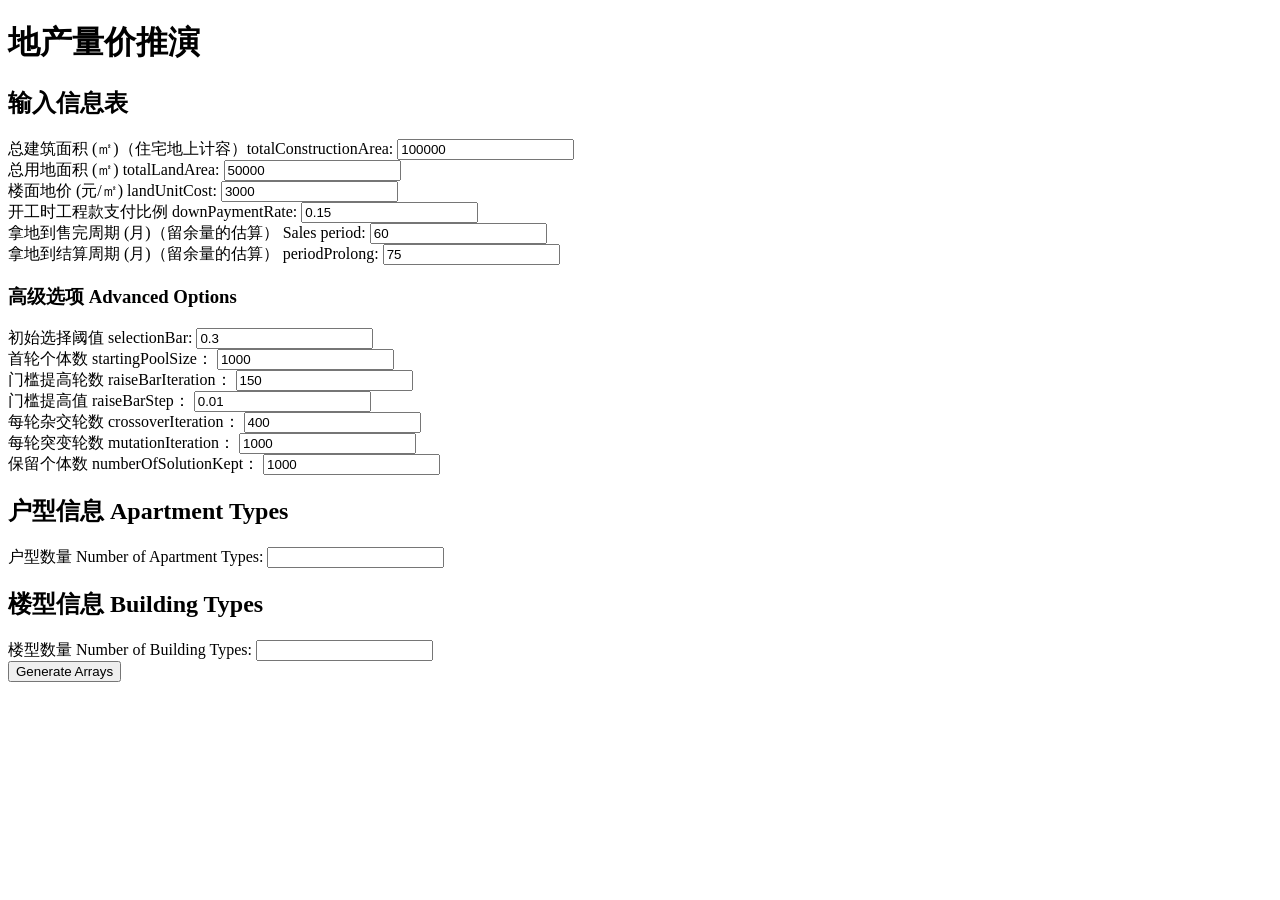
<file: reference_materials/realEstateOptimizer2-main/index.html>
<!DOCTYPE html>
<html lang="en">
<head>
    <meta charset="UTF-8">
    <meta name="viewport" content="width=device-width, initial-scale=1.0">
    <title>Apartment and Building Types</title>
</head>
<body>
    <h1> 地产量价推演 </h1>
    <h2> 输入信息表 </h2>
    <label for="totalConstructionArea"> 总建筑面积 (㎡)（住宅地上计容）totalConstructionArea:</label>
    <input type="number" id="totalConstructionArea" value="100000" required><br>

    <label for="totalLandArea"> 总用地面积 (㎡) totalLandArea:</label>
    <input type="number" id="totalLandArea" value=50000 required><br>

    <label for="landUnitCost"> 楼面地价 (元/㎡) landUnitCost:</label>
    <input type="number" id="landUnitCost" value=3000 required><br>

    <label for="downPaymentRate"> 开工时工程款支付比例 downPaymentRate:</label>
    <input type="number" id="downPaymentRate" value=0.15 step = 0.01 required><br>

    <label for="period"> 拿地到售完周期 (月)（留余量的估算） Sales period:</label>
    <input type="number" id="period" value=60 required><br>

    <label for="periodProlong"> 拿地到结算周期 (月)（留余量的估算） periodProlong:</label>
    <input type="number" id="periodProlong" value=75 required><br>

    <h3>高级选项 Advanced Options </h3>
    <label for="selectionBar"> 初始选择阈值 selectionBar:</label>
    <input type="number" id="selectionBar" value=0.3 required><br>

    <label for="startingPoolSize"> 首轮个体数 startingPoolSize：</label>
    <input type="number" id="startingPoolSize" value=1000 required><br>

    <label for="raiseBarIteration"> 门槛提高轮数 raiseBarIteration： </label>
    <input type="number" id="raiseBarIteration" value=150 required><br>

    <label for="raiseBarStep"> 门槛提高值 raiseBarStep： </label>
    <input type="number" id="raiseBarStep" value=0.01 required><br>

    <label for="crossoverIteration"> 每轮杂交轮数 crossoverIteration： </label>
    <input type="number" id="crossoverIteration" value=400 required><br>

    <label for="mutationIteration"> 每轮突变轮数 mutationIteration： </label>
    <input type="number" id="mutationIteration" value=1000 required><br>

    <!-- numberOfSolutionKept -->
    <label for="numberOfSolutionKept"> 保留个体数 numberOfSolutionKept： </label>
    <input type="number" id="numberOfSolutionKept" value=1000 required><br>

    <h2>户型信息 Apartment Types</h2>
    <label for="numAptTypes">户型数量 Number of Apartment Types:</label>
    <input type="number" id="numAptTypes" required><br>

    <div id="aptTypesInputs"></div>

    <h2>楼型信息 Building Types</h2>
    <label for="numBuildingTypes">楼型数量 Number of Building Types:</label>
    <input type="number" id="numBuildingTypes" required><br>
    <div id="buildingTypesInputs"></div>

    <button id="generate">Generate Arrays</button>
    <pre id="output" style="display:none;"></pre>

    <script>
        const totalConstructionArea = parseFloat(document.getElementById("totalConstructionArea").value);


        const totalLandArea = parseFloat(document.getElementById("totalLandArea").value);
        const landUnitCost = parseFloat(document.getElementById("landUnitCost").value);

        const downPaymentRate = parseFloat(document.getElementById("downPaymentRate").value);
        const periodProlong  = parseInt(document.getElementById("periodProlong").value);
        const period = parseInt(document.getElementById("period").value);

        const selectionBar = parseFloat(document.getElementById("selectionBar").value);
        const startingPoolSize = parseInt(document.getElementById("startingPoolSize").value);
        const raiseBarIteration = parseInt(document.getElementById("raiseBarIteration").value);
        const raiseBarStep = parseFloat(document.getElementById("raiseBarStep").value);
        const crossoverIteration = parseInt(document.getElementById("crossoverIteration").value);
        const mutationIteration = parseInt(document.getElementById("mutationIteration").value);
        const numberOfSolutionKept = parseInt(document.getElementById("numberOfSolutionKept").value);
        
        //doms
        const numAptTypes = document.getElementById("numAptTypes");
        const aptTypesInputs = document.getElementById("aptTypesInputs");
        const numBuildingTypes = document.getElementById("numBuildingTypes");
        const buildingTypesInputs = document.getElementById("buildingTypesInputs");
        const generate = document.getElementById("generate");
        const output = document.getElementById("output");
        let maxBuilding;

        const landPrice = totalConstructionArea * landUnitCost;
      
        let aptTypes = [];
        let buildingTypes = [];
        

        numAptTypes.addEventListener("input", () => {
            aptTypesInputs.innerHTML = "";
            const n = parseInt(numAptTypes.value);

            for (let i = 0; i < n; i++) {
                aptTypesInputs.innerHTML += `
                <div>
                    <h3> 户型 Apartment Type ${i + 1}</h3>
                    <label for="area_${i}" >户型面积 Area:</label>
                    <input type="number" id="area_${i}" value=100  required><br>
                    
                    <label for="constructionUnitCost_${i}">地价外单方成本 Construction Unit Cost:</label>
                    <input type="number" id="constructionUnitCost_${i}" value=5000 required><br>
                    
                    <label for="lowPrice_${i}">低价走量价格 Low Price:</label>
                    <input type="number" id="lowPrice_${i}" value=9000 required><br>
                    
                    <label for="lowPace_${i}">低价走量价格下月速度 Low Pace:</label>
                    <input type="number" id="lowPace_${i}" value=50 required><br>
                    
                    <label for="highPrice_${i}">利润导向的价格 High Price:</label>
                    <input type="number" id="highPrice_${i}" value=10000 required><br>
                    
                    <label for="highPace_${i}">利润导向的价格下月流速 High Pace:</label>
                    <input type="number" id="highPace_${i}" value=15 required><br>
                </div>
                `;
            }
        });

        numBuildingTypes.addEventListener("input", () => {
            buildingTypesInputs.innerHTML = "";
            const n = parseInt(numBuildingTypes.value);
            const aptCount = parseInt(numAptTypes.value);

            for (let i = 0; i < n; i++) {
                buildingTypesInputs.innerHTML += `
                <div>
                    <h3> 楼型 Building Type ${i + 1}</h3>
                `;
                
                for (let j = 0; j < aptCount; j++) {
                    buildingTypesInputs.innerHTML += `
                    <label for="buildingType_${i}_apt_${j}"> ${
                        window['area_' + j].value} ㎡ 户型数量 Number of Apartment Type:</label>
                    <input type="number" id="buildingType_${i}_apt_${j}" required><br>
                    `;
                }
                buildingTypesInputs.innerHTML += `</div>`;
            }
        });

        generate.addEventListener("click", () => {
            const n = parseInt(numAptTypes.value);
            const m = parseInt(numBuildingTypes.value);

            aptTypes = [];
            for (let i = 0; i < n; i++) {
                aptTypes.push({
                    area: parseFloat(document.getElementById(`area_${i}`).value),
                    constructionUnitCost: parseFloat(document.getElementById(`constructionUnitCost_${i}`).value),
                    lowPrice: parseFloat(document.getElementById(`lowPrice_${i}`).value),
                    lowPace: parseFloat(document.getElementById(`lowPace_${i}`).value),
                    highPrice: parseFloat(document.getElementById(`highPrice_${i}`).value),
                    highPace: parseFloat(document.getElementById(`highPace_${i}`).value)
                });
            }

            buildingTypes = [];
            for (let i = 0; i < m; i++) {
                const buildingType = [];
                for (let j = 0; j < n; j++) {
                    buildingType.push(parseInt(document.getElementById(`buildingType_${i}_apt_${j}`).value));
                }
                buildingTypes.push(buildingType);
            }
            let numberOfBuildingType = buildingTypes.length;

            output.style.display = "block";
            output.textContent = `const aptTypes = ${JSON.stringify(aptTypes, null, 2)};\n\nconst buildingTypes = ${JSON.stringify(buildingTypes, null, 2)};`;

            //calculate building type total area
        let buildingMinArea = 999999;
        for (let i =0; i < buildingTypes.length; i++){
            let buildingArea = 0;
            for (let j = 0; j < buildingTypes[i].length; j++){
                buildingArea += buildingTypes[i][j] * aptTypes[j].area;
            }
            if (buildingArea < buildingMinArea){
                buildingMinArea = buildingArea;
            }
        }
        maxBuilding = Math.floor(totalConstructionArea / buildingMinArea + 0.999);
        process();

        });
        function process(){
            console.log('starting');
            for(let i = 0; i < startingPoolSize; i++){
            generateRandomSolution();
            }
            //from solutions, choose random parents
  
            for(let i = 0; i < raiseBarIteration; i++){
                for(let j = 0; j < crossoverIteration; j++){
                    let crossovered = crossover(solutions[Math.floor(Math.random() * solutions.length)], solutions[Math.floor(Math.random() * solutions.length)]);
                    calculateFitness(crossovered);
                }
                //perform mutation
                for(let k = 0; k < mutationIteration; k++){
                let mutatedSolution = mutate(solutions[Math.floor(Math.random() * solutions.length)].slice());
                calculateFitness(mutatedSolution);
    
                // solutions.push()
                }
                selectionBar += raiseBarStep
                for (let solutionC of solutions){
                    calculateFitness(solutionC);
                }
                console.log(solutions.length);
                if (solutions.length < numberOfSolutionKept) {
                    for (let j = 0; j < solutions.length; j++){
                        console.log(solutions[j]);
                    }
                }
            }
        }
  
        function mutate(solutionX) {
            console.log('mutating');
            let randomIndex = Math.floor(Math.random() * maxBuilding) * 2;
            let randomIndex2 = Math.floor(Math.random() * aptTypes.length * 2);
            solutionX[0][randomIndex] = (solutionX[0][randomIndex] + 1) % buildingTypes.length;
            solutionX[1][randomIndex2] = (solutionX[1][randomIndex2] + 1) % periodProlong;
            return solutionX;
        }

        
        function crossover(parent1, parent2) {
            console.log('crossing');
            const crossoverPoint0 = Math.floor(Math.random() * parent1[0].length);
            const crossoverPoint1 = Math.floor(Math.random() * parent1[1].length);
            const offspring = [parent1[0].slice(0, crossoverPoint0).concat(parent2[0].slice(crossoverPoint0)),parent1[1].slice(0, crossoverPoint1).concat(parent2[1].slice(crossoverPoint1))]
            return offspring;
            }
            
        function generateRandomSolution()
        {
            //initial building event, type and month 
            let solution = [[],[],0,0];
            for(let i = 0; i < maxBuilding; i++)
            {
                solution[0].push( Math.floor(Math.random() * numberOfBuildingType), Math.floor(Math.random() * period))
            }
            //price rasing event
            for(let i = 0; i < aptTypes.length; i++) 
            {
                solution[1].push(Math.floor(Math.random() * periodProlong))
            }
            // console.log(solution);
            calculateFitness(solution);
        }
            
        function calculateFitness(solution) {
            // Calculate the fitness of the given solution (IRR)
            // add stock
            let sheet = new Sheet();
            
            //pay land price
            sheet.expenses[0] += landPrice;
            let accumulatedArea = 0;
            let areaLeft = totalConstructionArea;
            
            // 
            for (let i = 0; i < maxBuilding; i++)
            {
                    let buildingType = solution[0][i*2];
                    let startMonth = solution[0][i*2+1];
                    // add buildings
                    sheet.buildingTypes[buildingType][startMonth] +=  1;
                
                    // add area and test if there is area left
                    //building area
                    let buildingArea = 0;
                    let buildingCost = 0;

                    for (let j = 0; j < aptTypes.length; j++) {
                    buildingArea += buildingTypes[buildingType][j] * aptTypes[j].area;
                    buildingCost += buildingTypes[buildingType][j] * aptTypes[j].area * aptTypes[j].constructionUnitCost;
                    }

                    areaLeft = totalConstructionArea - accumulatedArea;
                    if (buildingArea < areaLeft) {
                    accumulatedArea += buildingArea;

                    // add apartments
                    for (let j = 0; j < aptTypes.length; j++) {
                        sheet.apartmentData[j].stock[startMonth] += buildingTypes[buildingType][j];
                    }

                    // add cost
                    let expense = 0;
                    sheet.expenses[startMonth] += buildingCost * downPaymentRate;
                    expense += buildingCost * downPaymentRate;
                    let monthNumber = startMonth;
                    while (expense < buildingCost) {
                        monthNumber += 1;
                        sheet.expenses[monthNumber] += Math.min(buildingCost * 0.03, buildingCost - expense);
                        expense += Math.min(buildingCost * 0.03, buildingCost - expense);
                    }
        
                } else { 
                    // if not enough for a whole building, it will reduce to a rate
                        let rate = areaLeft / buildingArea;

                        // Update building area and building cost according to the rate
                        buildingArea *= rate;
                        buildingCost *= rate;
                        
                        // add apartments with rate
                        for (let j = 0; j < aptTypes.length; j++) {
                            sheet.apartmentData[j].stock[startMonth] += Math.floor(buildingTypes[buildingType][j] * rate);
                        }     
                }
                // update price and sales cap
            for (let j = 0; j < aptTypes.length; j++) {
                sheet.apartmentData[j].price.fill(aptTypes[j].highPrice, solution[1][j]);
                sheet.apartmentData[j].salesCap.fill(aptTypes[j].highPace, solution[1][j]);
            }
            }
        
            // month by month stock and sales changes
            for (let j = 0; j < periodProlong; j++) {
            for (let i = 0; i < aptTypes.length; i++) {
                let aptData = sheet.apartmentData[i];
        
                aptData.stock[j + 1] = aptData.stock[j] - aptData.sales[j];
                aptData.sales[j] = Math.min(aptData.salesCap[j], aptData.stock[j]);
                sheet.revenues[j] += aptData.price[j] * aptData.sales[j] * aptTypes[i].area;
                sheet.totalSales[j] += aptData.sales[j];
            }       
                    
            //cashFlow
            sheet.cashFlows[j] = sheet.revenues[j] - sheet.expenses[j];

            sheet.accumulatedCashFlow[j] = (sheet.accumulatedCashFlow[j - 1]) + sheet.cashFlows[j] || sheet.cashFlows[j];
            if (j > 0) {
            sheet.accumulatedSale[j] = sheet.accumulatedSale[j - 1] + sheet.totalSales[j];
            } else {
            sheet.accumulatedSale[j] = sheet.totalSales[j];
            }
        }

        //calculate GPR and IRR
        let grossProfitRate = GrossProfitRate(sheet.revenues, sheet.expenses);
        solution[2] = grossProfitRate;
        let monthlyIRR = IRR(sheet.cashFlows);
        let yearlyIRR = convertMonthlyToYearlyIRR(monthlyIRR);
        solution[3] = yearlyIRR;

        if (grossProfitRate + yearlyIRR > selectionBar && grossProfitRate > 0.12 + selectionBar / 30) {
            if (!solutions.includes(solution)) {
            solutions.push(solution);
            console.log('Bar: ', selectionBar, 'Length: ', solutions.length, grossProfitRate, yearlyIRR, grossProfitRate + yearlyIRR, solution, sheet);
            }
        } else {
            removeElementFromArray(solutions, solution);
        }
        }

        function IRR(cashFlows, guess = 0.02) {
            const maxIterations = 400;
            const tolerance = 1e-4;
            
            function NPV(rate) {
                let npv = 0;
                for (let i = 0; i < cashFlows.length; i++) {
                npv += cashFlows[i] / Math.pow(1 + rate, i);
                }
                return npv;
            }
            
            let rate = guess;
            for (let i = 0; i < maxIterations; i++) {
                const npv = NPV(rate);
                if (Math.abs(npv) < tolerance) {
                return rate;
                }
            
                const npvNext = NPV(rate + tolerance);
                rate = rate - npv / (npvNext - npv) * tolerance;
            }
        }
            
        function GrossProfitRate(revenues, expenses) {
            const totalRevenue = revenues.reduce((total, current) => total + current, 0);
            const totalExpenses = expenses.reduce((total, current) => total + current, 0);
            
            return (totalRevenue - totalExpenses) / totalRevenue;
        }
            
        function convertMonthlyToYearlyIRR(monthlyIRR) {
            const yearlyIRR = Math.pow(1 + monthlyIRR, 12) - 1;
            return yearlyIRR;
        }
        
        function removeElementFromArray(array, element) {
            const index = array.indexOf(element);
            
            if (index !== -1) {
                array.splice(index, 1);
            }
        }
    </script>
    <script  src="./classes2.js"></script>
</body>
</html>
</file>
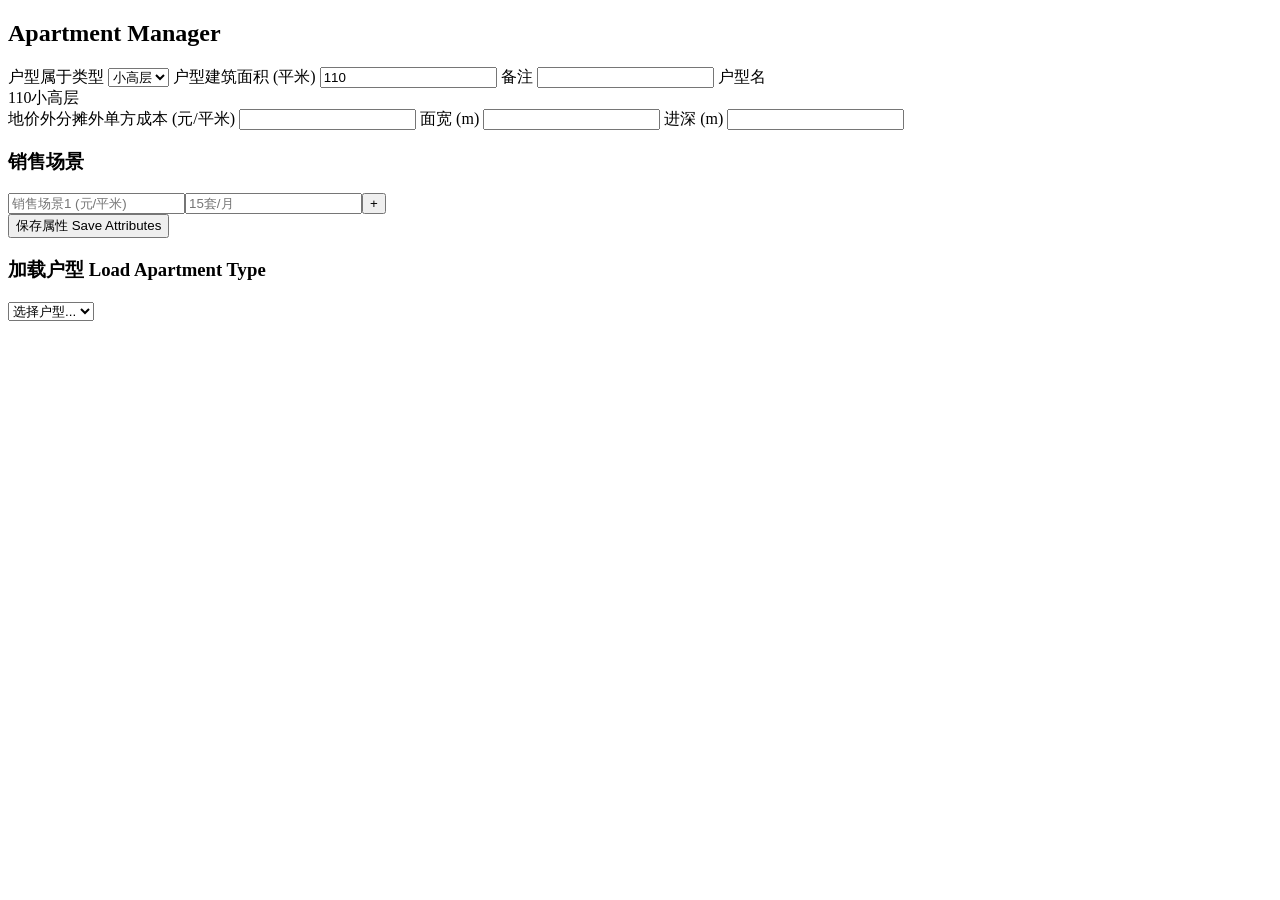
<file: apartment_manager.html>
<!DOCTYPE html>
<html>
  <head>
    <meta charset="UTF-8" />
    <link
      rel="stylesheet"
      type="text/css"
      href="file:///#{File.join(__dir__, 'style.css')}"
    />
    <script>
      var projectData = {
        apartmentTypes: [],
      };

      function updateApartmentTypeName() {
        var area = document.getElementById("apartment_type_area").value;
        var type = document.getElementById("apartment_in_building_type").value;
        var tag = document.getElementById("tag").value;
        document.getElementById("apartment_type_name").innerText =
          area + type + tag;
      }

      function validateInputs() {
        var area = document.getElementById("apartment_type_area").value;
        if (!area || isNaN(area) || area <= 0) {
          alert(
            "请填写有效的户型建筑面积 Please enter a valid apartment type area."
          );
          return false;
        }
        return true;
      }

      function saveApartmentType() {
        if (!validateInputs()) {
          return;
        }

        var apartmentData = {
          apartment_in_building_type: document.getElementById(
            "apartment_in_building_type"
          ).value,
          apartment_type_area: parseFloat(
            document.getElementById("apartment_type_area").value
          ),
          tag: document.getElementById("tag").value,
          apartment_type_name: document.getElementById("apartment_type_name")
            .innerText,
          external_cost_per_sqm: parseFloat(
            document.getElementById("external_cost_per_sqm").value
          ),
          width: parseFloat(document.getElementById("width").value),
          depth: parseFloat(document.getElementById("depth").value),
          pricing_scenes: [],
        };

        document.querySelectorAll(".pricing-scene").forEach(function (scene) {
          var price_per_sqm = parseFloat(
            scene.querySelector(".price_per_sqm").value
          );
          var units_per_month = parseInt(
            scene.querySelector(".units_per_month").value
          );
          apartmentData.pricing_scenes.push({
            price_per_sqm: price_per_sqm,
            units_per_month: units_per_month,
          });
        });

        var apartmentTypeName = apartmentData.apartment_type_name;
        projectData.apartmentTypes.push(apartmentData);
        saveProjectData();
      }

      function saveProjectData() {
        window.location =
          "skp:save_project_data@" + JSON.stringify(projectData);
      }

      function loadProjectData() {
        window.location = "skp:load_project_data";
      }

      function onProjectDataLoaded(data) {
        projectData = JSON.parse(data);
        // Populate dialog with projectData.apartmentTypes
      }

      function addPricingScene(price_per_sqm = "", units_per_month = "") {
        var container = document.getElementById("pricingScenesContainer");
        var index = container.children.length;
        var div = document.createElement("div");
        div.className = "pricing-scene";
        div.innerHTML =
          '<input class="price_per_sqm" type="text" value="' +
          price_per_sqm +
          '" placeholder="销售场景' +
          (index + 1) +
          ' (元/平米)">' +
          '<input class="units_per_month" type="text" value="' +
          units_per_month +
          '" placeholder="15套/月">' +
          '<button class="add" onclick="addPricingScene()">+</button>';
        if (index > 0) {
          var removeButton = document.createElement("button");
          removeButton.className = "remove";
          removeButton.innerText = "-";
          removeButton.onclick = function () {
            container.removeChild(div);
          };
          div.appendChild(removeButton);
        }
        container.appendChild(div);
      }

      window.onload = function () {
        document.getElementById("apartment_type_area").oninput =
          updateApartmentTypeName;
        document.getElementById("apartment_in_building_type").onchange =
          updateApartmentTypeName;
        document.getElementById("tag").oninput = updateApartmentTypeName;
        addPricingScene();
        loadProjectData();
      };
    </script>
  </head>
  <body>
    <h2>Apartment Manager</h2>
    <div class="form-section">
      <label for="apartment_in_building_type">户型属于类型</label>
      <select id="apartment_in_building_type">
        <option value="高层">高层</option>
        <option value="小高层" selected>小高层</option>
        <option value="洋房">洋房</option>
      </select>
      <label for="apartment_type_area">户型建筑面积 (平米)</label>
      <input type="number" id="apartment_type_area" value="110" />
      <label for="tag">备注</label>
      <input type="text" id="tag" value="" />
      <label for="apartment_type_name">户型名</label>
      <div id="apartment_type_name">110小高层</div>
    </div>
    <div class="form-section">
      <label for="external_cost_per_sqm">地价外分摊外单方成本 (元/平米)</label>
      <input type="number" id="external_cost_per_sqm" />
      <label for="width">面宽 (m)</label>
      <input type="number" id="width" />
      <label for="depth">进深 (m)</label>
      <input type="number" id="depth" />
    </div>
    <div class="form-section">
      <h3>销售场景</h3>
      <div id="pricingScenesContainer"></div>
      <button onclick="saveApartmentType()">保存属性 Save Attributes</button>
    </div>
    <div class="form-section">
      <h3>加载户型 Load Apartment Type</h3>
      <select id="savedApartmentTypes">
        <option value="">选择户型...</option>
      </select>
    </div>
  </body>
</html>
</file>
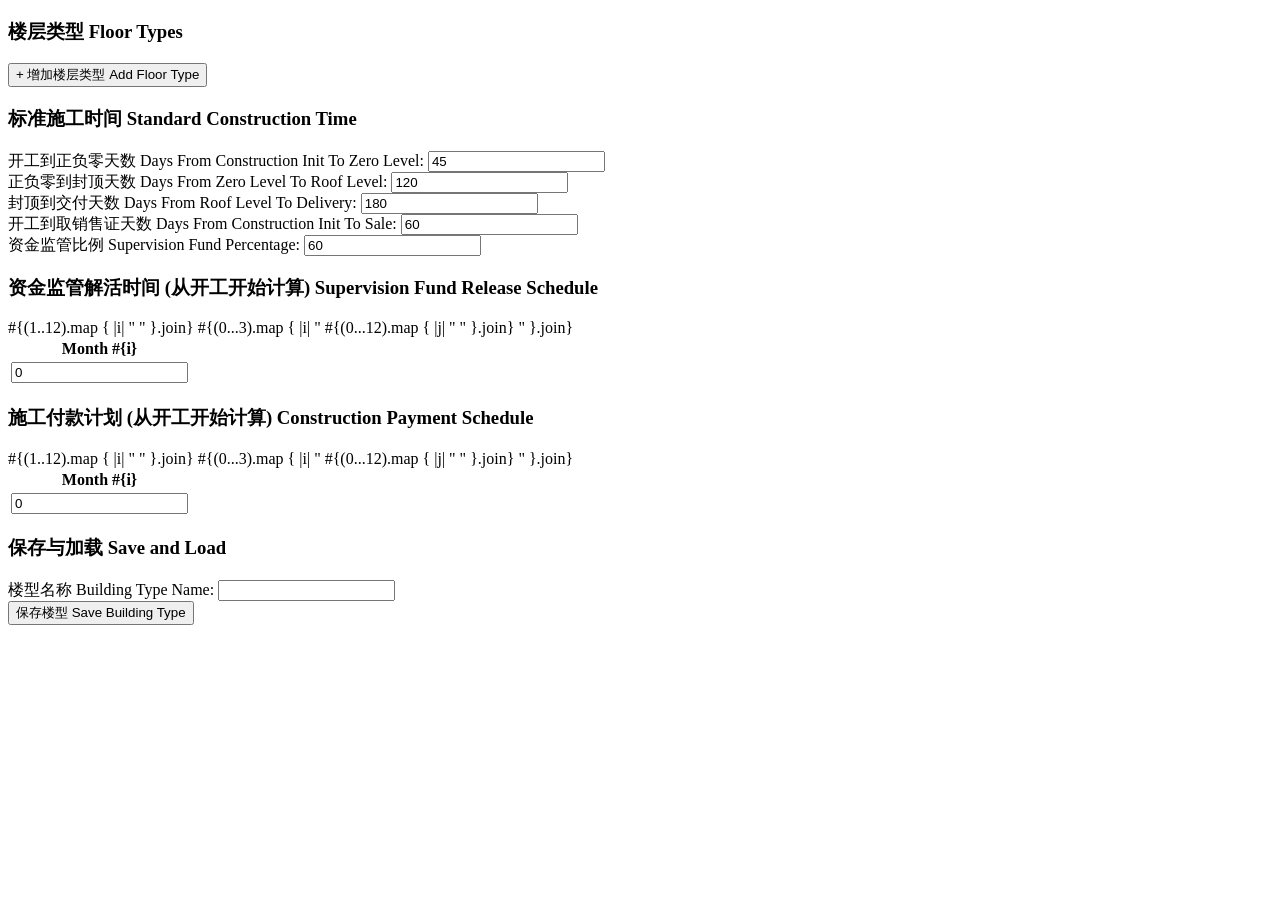
<file: building_generator.html>
<!DOCTYPE html>
<html>
  <head>
    <meta charset="UTF-8" />
    <link
      rel="stylesheet"
      type="text/css"
      href="file:///#{File.join(__dir__, 'style.css')}"
    />
    <script>
      var projectData = {
        buildingTypes: [],
        apartmentTypes: [],
      };

      function addFloorType() {
        var floorTypesContainer = document.getElementById(
          "floorTypesContainer"
        );
        var floorTypeIndex = floorTypesContainer.children.length;
        var floorTypeHtml =
          '<div class="form-section" id="floorType' +
          floorTypeIndex +
          '">' +
          "<h3>楼层类型 Floor Type " +
          (floorTypeIndex + 1) +
          "</h3>" +
          "<label>该楼层类型的数量 Number of Floors:</label>" +
          '<input type="number" id="numberFloors' +
          floorTypeIndex +
          '" value="1"><br>' +
          "<label>该楼层层高 Level Height (m):</label>" +
          '<input type="number" id="levelHeight' +
          floorTypeIndex +
          '" value="3" step="0.1"><br>' +
          "<label>该楼层包含户型 Apartment Types:</label>" +
          '<div id="apartmentTypesContainer' +
          floorTypeIndex +
          '">' +
          "<div>" +
          "<label>户型名称 Apartment Name:</label>" +
          '<select id="apartmentName' +
          floorTypeIndex +
          '_0">' +
          "</select>" +
          "<label>相对原点的平面位移 X Position:</label>" +
          '<input type="number" id="apartmentX' +
          floorTypeIndex +
          '_0" value="0" step="0.1">' +
          "<label>相对原点的平面位移 Y Position:</label>" +
          '<input type="number" id="apartmentY' +
          floorTypeIndex +
          '_0" value="0" step="0.1">' +
          '<button type="button" class="add" onclick="addApartmentType(' +
          floorTypeIndex +
          ')">+</button>' +
          '<button type="button" class="remove" onclick="removeApartmentType(' +
          floorTypeIndex +
          ', 0)">-</button>' +
          "</div>" +
          "</div>" +
          '<button type="button" class="add-btn" onclick="addApartmentType(' +
          floorTypeIndex +
          ')">+ 增加该楼层户型 Add Apartment Type</button>' +
          '<button type="button" class="remove-btn" onclick="removeFloorType(' +
          floorTypeIndex +
          ')">- 删除楼层类型 Remove Floor Type</button>' +
          "</div>";
        floorTypesContainer.insertAdjacentHTML("beforeend", floorTypeHtml);
        populateApartmentOptions(floorTypeIndex, 0);
      }

      function addApartmentType(floorTypeIndex) {
        var container = document.getElementById(
          "apartmentTypesContainer" + floorTypeIndex
        );
        var apartmentIndex = container.children.length;
        var apartmentHtml =
          "<div>" +
          "<label>户型名称 Apartment Name:</label>" +
          '<select id="apartmentName' +
          floorTypeIndex +
          "_" +
          apartmentIndex +
          '">' +
          "</select>" +
          "<label>相对原点的平面位移 X Position:</label>" +
          '<input type="number" id="apartmentX' +
          floorTypeIndex +
          "_" +
          apartmentIndex +
          '" value="0" step="0.1">' +
          "<label>相对原点的平面位移 Y Position:</label>" +
          '<input type="number" id="apartmentY' +
          floorTypeIndex +
          "_" +
          apartmentIndex +
          '" value="0" step="0.1">' +
          '<button type="button" class="remove" onclick="removeApartmentType(' +
          floorTypeIndex +
          ", " +
          apartmentIndex +
          ')">-</button>' +
          "</div>";
        container.insertAdjacentHTML("beforeend", apartmentHtml);
        populateApartmentOptions(floorTypeIndex, apartmentIndex);
      }

      function removeFloorType(floorTypeIndex) {
        var floorType = document.getElementById("floorType" + floorTypeIndex);
        floorType.parentNode.removeChild(floorType);
      }

      function removeApartmentType(floorTypeIndex, apartmentIndex) {
        var container = document.getElementById(
          "apartmentTypesContainer" + floorTypeIndex
        );
        var apartmentType = container.children[apartmentIndex];
        apartmentType.parentNode.removeChild(apartmentType);
      }

      function populateApartmentOptions(floorTypeIndex, apartmentIndex) {
        var select = document.getElementById(
          "apartmentName" + floorTypeIndex + "_" + apartmentIndex
        );
        window.location =
          "skp:populate_apartment_types@" +
          floorTypeIndex +
          "@" +
          apartmentIndex;
      }

      function submitForm() {
        console.log("submitForm called"); // Debugging statement
        var formData = { floorTypes: [] };

        var floorTypesContainer = document.getElementById(
          "floorTypesContainer"
        );
        for (var i = 0; i < floorTypesContainer.children.length; i++) {
          var floorTypeDiv = floorTypesContainer.children[i];
          var floorTypeIndex = floorTypeDiv.id.replace("floorType", "");

          var floorTypeData = {
            number: parseInt(
              document.getElementById("numberFloors" + floorTypeIndex).value
            ),
            levelHeight: parseFloat(
              document.getElementById("levelHeight" + floorTypeIndex).value
            ),
            apartmentTypes: [],
          };

          var apartmentTypesContainer = document.getElementById(
            "apartmentTypesContainer" + floorTypeIndex
          );
          for (var j = 0; j < apartmentTypesContainer.children.length; j++) {
            var apartmentTypeData = {
              name: document.getElementById(
                "apartmentName" + floorTypeIndex + "_" + j
              ).value,
              x: parseFloat(
                document.getElementById("apartmentX" + floorTypeIndex + "_" + j)
                  .value
              ),
              y: parseFloat(
                document.getElementById("apartmentY" + floorTypeIndex + "_" + j)
                  .value
              ),
            };
            floorTypeData.apartmentTypes.push(apartmentTypeData);
          }

          formData.floorTypes.push(floorTypeData);
        }

        formData.standardConstructionTime = {
          daysFromConstructionInitToZeroLevel: parseInt(
            document.getElementById("daysFromConstructionInitToZeroLevel").value
          ),
          daysFromZeroLevelToRoofLevel: parseInt(
            document.getElementById("daysFromZeroLevelToRoofLevel").value
          ),
          daysFromRoofLevelToDelivery: parseInt(
            document.getElementById("daysFromRoofLevelToDelivery").value
          ),
          daysFromConstructionInitToSale: parseInt(
            document.getElementById("daysFromConstructionInitToSale").value
          ),
          supervisionFundPercentage: parseFloat(
            document.getElementById("supervisionFundPercentage").value
          ),
        };

        formData.supervisionFundReleaseSchedule = [];
        formData.constructionPaymentSchedule = [];

        for (var k = 0; k < 36; k++) {
          formData.supervisionFundReleaseSchedule.push(
            parseFloat(
              document.getElementById("supervisionFundReleaseSchedule" + k)
                .value
            )
          );
          formData.constructionPaymentSchedule.push(
            parseFloat(
              document.getElementById("constructionPaymentSchedule" + k).value
            )
          );
        }

        var buildingName = document.getElementById("buildingTypeName").value;
        if (buildingName) {
          formData.name = buildingName;
          console.log("Submitting form with name: " + buildingName); // Debugging statement
          window.location = "skp:submit_form@" + JSON.stringify(formData);
        } else {
          alert("Please enter a building name.");
        }
      }

      function loadBuildingType(name) {
        console.log("Loading building type: " + name); // Debugging statement
        window.location = "skp:load_building_type@" + name;
      }

      function updateSavedBuildingTypes(buildingNames) {
        console.log("Updating saved building types: " + buildingNames); // Debugging statement
        var savedTypesContainer = document.getElementById(
          "savedTypesContainer"
        );
        savedTypesContainer.innerHTML = "";
        buildingNames.forEach(function (name) {
          var button = document.createElement("button");
          button.textContent = name;
          button.onclick = function () {
            loadBuildingType(name);
          };
          savedTypesContainer.appendChild(button);
        });
      }

      function onProjectDataLoaded(data) {
        projectData = JSON.parse(data);
        // Populate dialog with projectData.buildingTypes and projectData.apartmentTypes
      }

      window.onload = function () {
        console.log("Window loaded"); // Debugging statement
        loadProjectData();
      };
    </script>
  </head>
  <body>
    <div id="floorTypesContainer" class="form-section">
      <h3>楼层类型 Floor Types</h3>
    </div>
    <button type="button" onclick="addFloorType()" class="add-btn">
      + 增加楼层类型 Add Floor Type
    </button>

    <div class="form-section">
      <h3>标准施工时间 Standard Construction Time</h3>
      <label>开工到正负零天数 Days From Construction Init To Zero Level:</label>
      <input
        type="number"
        id="daysFromConstructionInitToZeroLevel"
        value="45"
      /><br />
      <label>正负零到封顶天数 Days From Zero Level To Roof Level:</label>
      <input
        type="number"
        id="daysFromZeroLevelToRoofLevel"
        value="120"
      /><br />
      <label>封顶到交付天数 Days From Roof Level To Delivery:</label>
      <input type="number" id="daysFromRoofLevelToDelivery" value="180" /><br />
      <label>开工到取销售证天数 Days From Construction Init To Sale:</label>
      <input
        type="number"
        id="daysFromConstructionInitToSale"
        value="60"
      /><br />
      <label>资金监管比例 Supervision Fund Percentage:</label>
      <input type="number" id="supervisionFundPercentage" value="60" /><br />
    </div>

    <div class="form-section">
      <h3>
        资金监管解活时间 (从开工开始计算) Supervision Fund Release Schedule
      </h3>
      <table>
        <tr>
          #{(1..12).map { |i| "
          <th>Month #{i}</th>
          " }.join}
        </tr>
        #{(0...3).map { |i| "
        <tr>
          #{(0...12).map { |j| "
          <td>
            <input
              type="number"
              id="supervisionFundReleaseSchedule#{i * 12 + j}"
              value="0"
              step="0.01"
            />
          </td>
          " }.join}
        </tr>
        " }.join}
      </table>
    </div>

    <div class="form-section">
      <h3>施工付款计划 (从开工开始计算) Construction Payment Schedule</h3>
      <table>
        <tr>
          #{(1..12).map { |i| "
          <th>Month #{i}</th>
          " }.join}
        </tr>
        #{(0...3).map { |i| "
        <tr>
          #{(0...12).map { |j| "
          <td>
            <input
              type="number"
              id="constructionPaymentSchedule#{i * 12 + j}"
              value="0"
              step="0.01"
            />
          </td>
          " }.join}
        </tr>
        " }.join}
      </table>
    </div>

    <div class="form-section">
      <h3>保存与加载 Save and Load</h3>
      <label>楼型名称 Building Type Name:</label>
      <input type="text" id="buildingTypeName" name="buildingTypeName" /><br />
      <button type="button" onclick="submitForm()">
        保存楼型 Save Building Type
      </button>
      <div id="savedTypesContainer"></div>
    </div>
  </body>
</html>
</file>
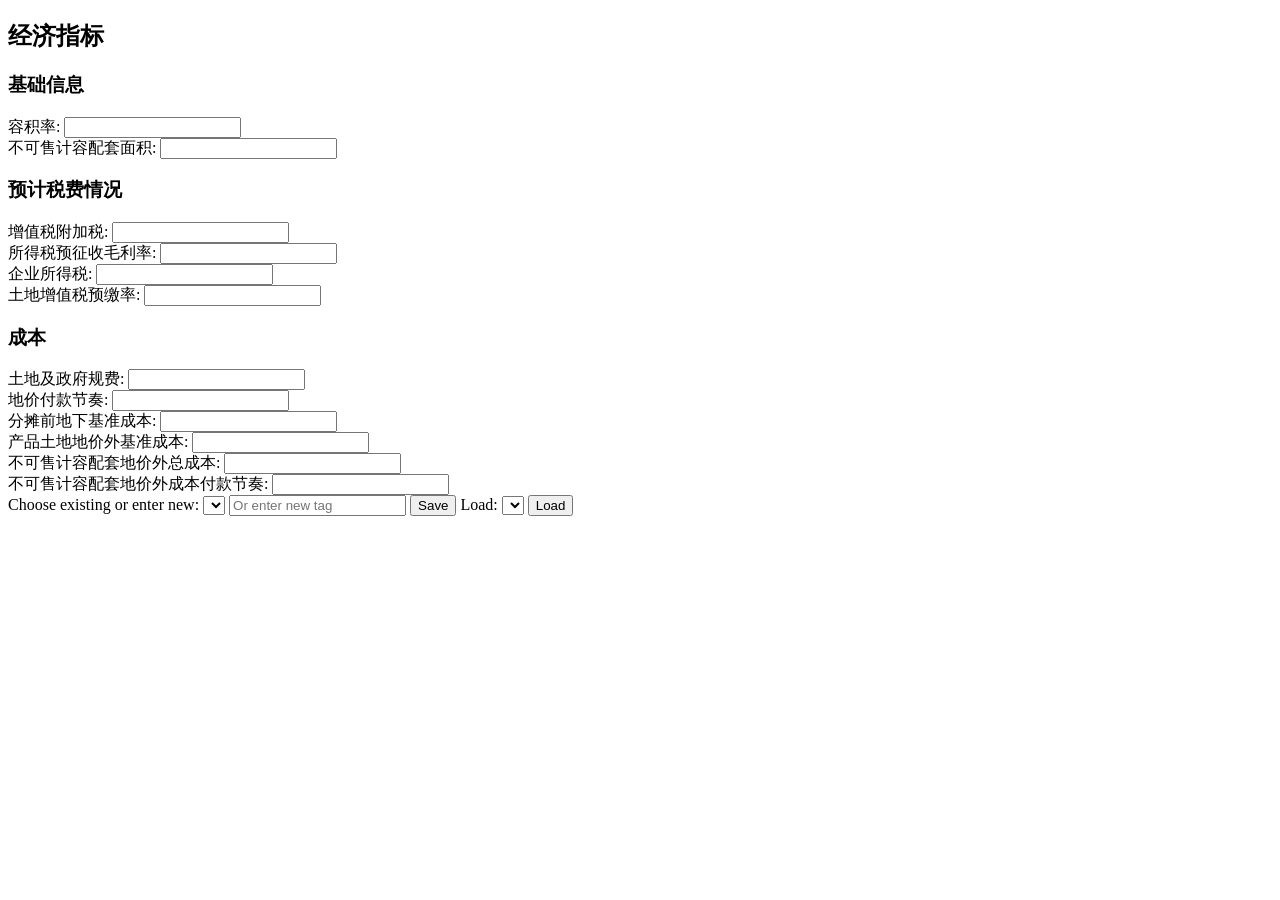
<file: src/input_form.html>
<!DOCTYPE html>
<html lang="en">
  <head>
    <meta charset="UTF-8" />
    <title>经济指标输入</title>
  </head>
  <body>
    <h2>经济指标</h2>

    <h3>基础信息</h3>
    <label>容积率:</label>
    <input type="text" id="floor_area_ratio" /><br />
    <label>不可售计容配套面积:</label>
    <input type="text" id="non_sellable_area" /><br />

    <h3>预计税费情况</h3>
    <label>增值税附加税:</label>
    <input type="text" id="vat_surcharge" /><br />
    <label>所得税预征收毛利率:</label>
    <input type="text" id="pretax_profit_margin" /><br />
    <label>企业所得税:</label>
    <input type="text" id="corporate_income_tax" /><br />
    <label>土地增值税预缴率:</label>
    <input type="text" id="land_value_tax_pre_rate" /><br />

    <h3>成本</h3>
    <label>土地及政府规费:</label>
    <input type="text" id="land_government_fees" /><br />
    <label>地价付款节奏:</label>
    <input type="text" id="land_payment_rhythm" /><br />
    <label>分摊前地下基准成本:</label>
    <input type="text" id="pre_sharing_underground_cost" /><br />
    <label>产品土地地价外基准成本:</label>
    <input type="text" id="product_land_outside_cost" /><br />
    <label>不可售计容配套地价外总成本:</label>
    <input type="text" id="non_sellable_land_outside_total_cost" /><br />
    <label>不可售计容配套地价外成本付款节奏:</label>
    <input type="text" id="non_sellable_land_outside_payment_rhythm" /><br />

    <label for="saveTagSelect">Choose existing or enter new:</label>
    <select id="saveTagSelect"></select>
    <input type="text" id="newTagName" placeholder="Or enter new tag" />
    <button onclick="saveData()">Save</button>

    <!-- Load Options -->
    <label for="loadTagSelect">Load:</label>
    <select id="loadTagSelect"></select>
    <button onclick="loadData()">Load</button>

    <script>
      function updateTagOptions(tags) {
        const saveSelect = document.getElementById("saveTagSelect");
        const loadSelect = document.getElementById("loadTagSelect");
        saveSelect.innerHTML = '<option value="">Select a tag...</option>';
        loadSelect.innerHTML = '<option value="">Select a tag...</option>';
        tags.forEach((tag) => {
          let option = new Option(tag, tag);
          saveSelect.appendChild(option.cloneNode(true));
          loadSelect.appendChild(option);
        });
      }

      function saveData() {
        var tag = document.getElementById("saveTagSelect").value;
        var newTag = document.getElementById("newTagName").value.trim();
        tag = newTag || tag; // Use new tag if provided, otherwise fall back to selected tag

        if (!tag) {
          alert("Please enter or select a tag before saving.");
          return;
        }

        var data = {
          floor_area_ratio: document.getElementById("floor_area_ratio").value,
          non_sellable_area: document.getElementById("non_sellable_area").value,
          vat_surcharge: document.getElementById("vat_surcharge").value,
          pretax_profit_margin: document.getElementById("pretax_profit_margin")
            .value,
          corporate_income_tax: document.getElementById("corporate_income_tax")
            .value,
          land_value_tax_pre_rate: document.getElementById(
            "land_value_tax_pre_rate"
          ).value,
          land_government_fees: document.getElementById("land_government_fees")
            .value,
          land_payment_rhythm: document.getElementById("land_payment_rhythm")
            .value,
          pre_sharing_underground_cost: document.getElementById(
            "pre_sharing_underground_cost"
          ).value,
          product_land_outside_cost: document.getElementById(
            "product_land_outside_cost"
          ).value,
          non_sellable_land_outside_total_cost: document.getElementById(
            "non_sellable_land_outside_total_cost"
          ).value,
          non_sellable_land_outside_payment_rhythm: document.getElementById(
            "non_sellable_land_outside_payment_rhythm"
          ).value,
        };
        window.location.href =
          "skp:save_data@" + JSON.stringify({ tag: tag, data: data });
      }

      function loadData() {
        var tag = document.getElementById("loadTagSelect").value;
        if (tag) {
          window.location.href = "skp:load_data@" + encodeURIComponent(tag);
        } else {
          alert("Please select a tag to load.");
        }
      }

      function updateInputs(data) {
        // Assuming data keys match the input IDs
        document.getElementById("floor_area_ratio").value =
          data.floor_area_ratio || "";
        document.getElementById("non_sellable_area").value =
          data.non_sellable_area || "";
        document.getElementById("vat_surcharge").value =
          data.vat_surcharge || "";
        document.getElementById("pretax_profit_margin").value =
          data.pretax_profit_margin || "";
        document.getElementById("corporate_income_tax").value =
          data.corporate_income_tax || "";
        document.getElementById("land_value_tax_pre_rate").value =
          data.land_value_tax_pre_rate || "";
        document.getElementById("land_government_fees").value =
          data.land_government_fees || "";
        document.getElementById("land_payment_rhythm").value =
          data.land_payment_rhythm || "";
        document.getElementById("pre_sharing_underground_cost").value =
          data.pre_sharing_underground_cost || "";
        document.getElementById("product_land_outside_cost").value =
          data.product_land_outside_cost || "";
        document.getElementById("non_sellable_land_outside_total_cost").value =
          data.non_sellable_land_outside_total_cost || "";
        document.getElementById(
          "non_sellable_land_outside_payment_rhythm"
        ).value = data.non_sellable_land_outside_payment_rhythm || "";
      }
    </script>
  </body>
</html>
</file>
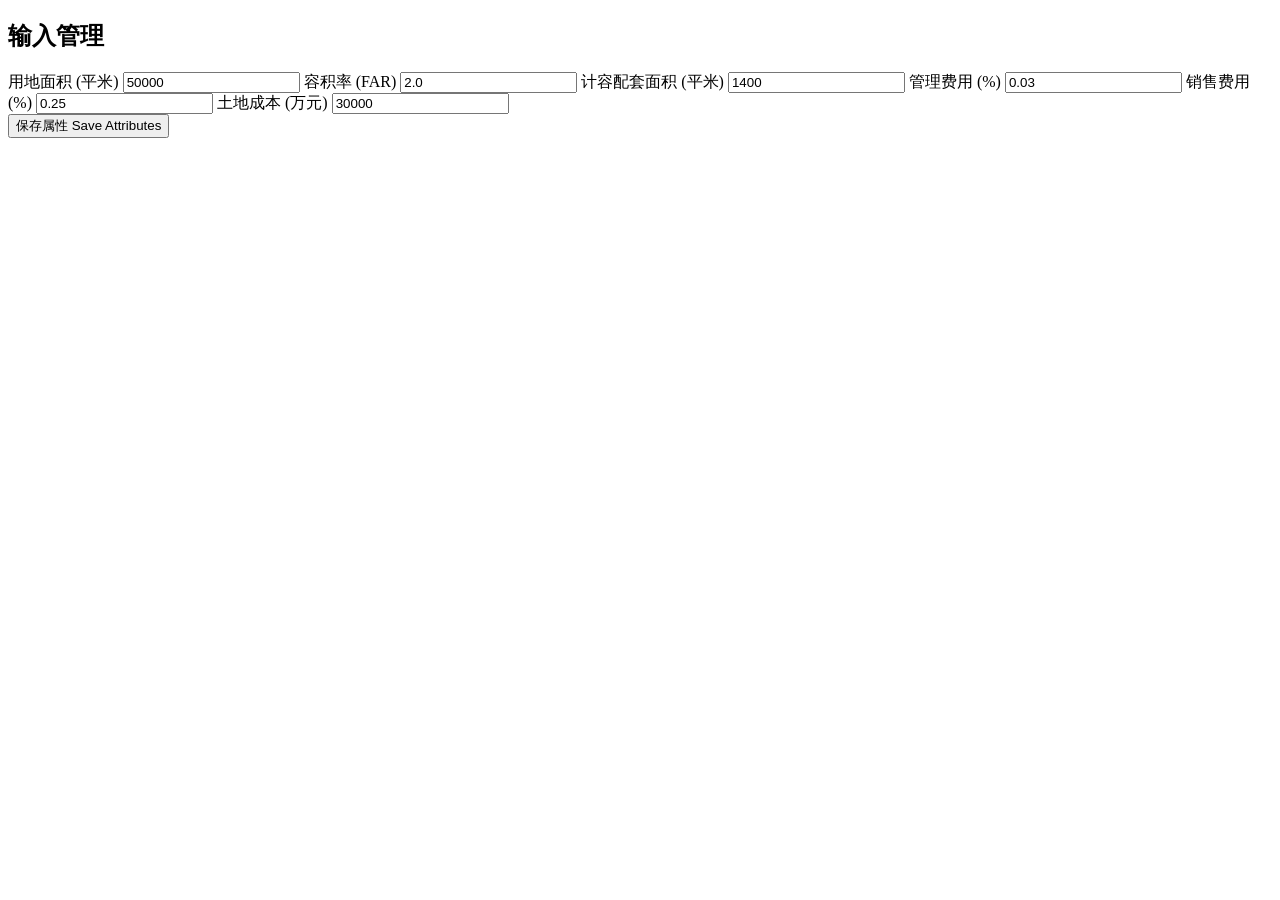
<file: src/dialog/input.html>
<!DOCTYPE html>
<html>
    <head>
        <meta charset="UTF-8" />
        <script src="../js/project.js"></script>
        <script>
            function populateForm() {
                document.getElementById("site_area").value =
                    project.inputs.site_area;
                document.getElementById("FAR").value = project.inputs.FAR;
                document.getElementById("amenity_GFA_in_FAR").value =
                    project.inputs.amenity_GFA_in_FAR;
                document.getElementById("management_fee").value =
                    project.inputs.management_fee;
                document.getElementById("sales_fee").value =
                    project.inputs.sales_fee;
                document.getElementById("land_cost").value =
                    project.inputs.land_cost;
                // Populate other fields as needed
            }

            function saveAttributes() {
                project.inputs.site_area = parseFloat(
                    document.getElementById("site_area").value
                );
                project.inputs.FAR = parseFloat(
                    document.getElementById("FAR").value
                );
                project.inputs.amenity_GFA_in_FAR = parseFloat(
                    document.getElementById("amenity_GFA_in_FAR").value
                );
                project.inputs.management_fee = parseFloat(
                    document.getElementById("management_fee").value
                );
                project.inputs.sales_fee = parseFloat(
                    document.getElementById("sales_fee").value
                );
                project.inputs.land_cost = parseFloat(
                    document.getElementById("land_cost").value
                );
                // Save other fields as needed
                project.saveToSketchUp();
            }

            window.onload = function () {
                window.location = "skp:get_project";
            };
        </script>
    </head>
    <body>
        <h2>输入管理</h2>
        <div class="form-section">
            <label for="site_area">用地面积 (平米)</label>
            <input type="number" id="site_area" value="50000" />

            <label for="FAR">容积率 (FAR)</label>
            <input type="number" id="FAR" value="2.0" />

            <label for="amenity_GFA_in_FAR">计容配套面积 (平米)</label>
            <input type="number" id="amenity_GFA_in_FAR" value="1400" />

            <label for="management_fee">管理费用 (%)</label>
            <input type="number" id="management_fee" value="0.03" />

            <label for="sales_fee">销售费用 (%)</label>
            <input type="number" id="sales_fee" value="0.25" />

            <label for="land_cost">土地成本 (万元)</label>
            <input type="number" id="land_cost" value="30000" />

            <!-- Add other input fields similarly -->
        </div>
        <button onclick="saveAttributes()">保存属性 Save Attributes</button>
    </body>
</html>
</file>
